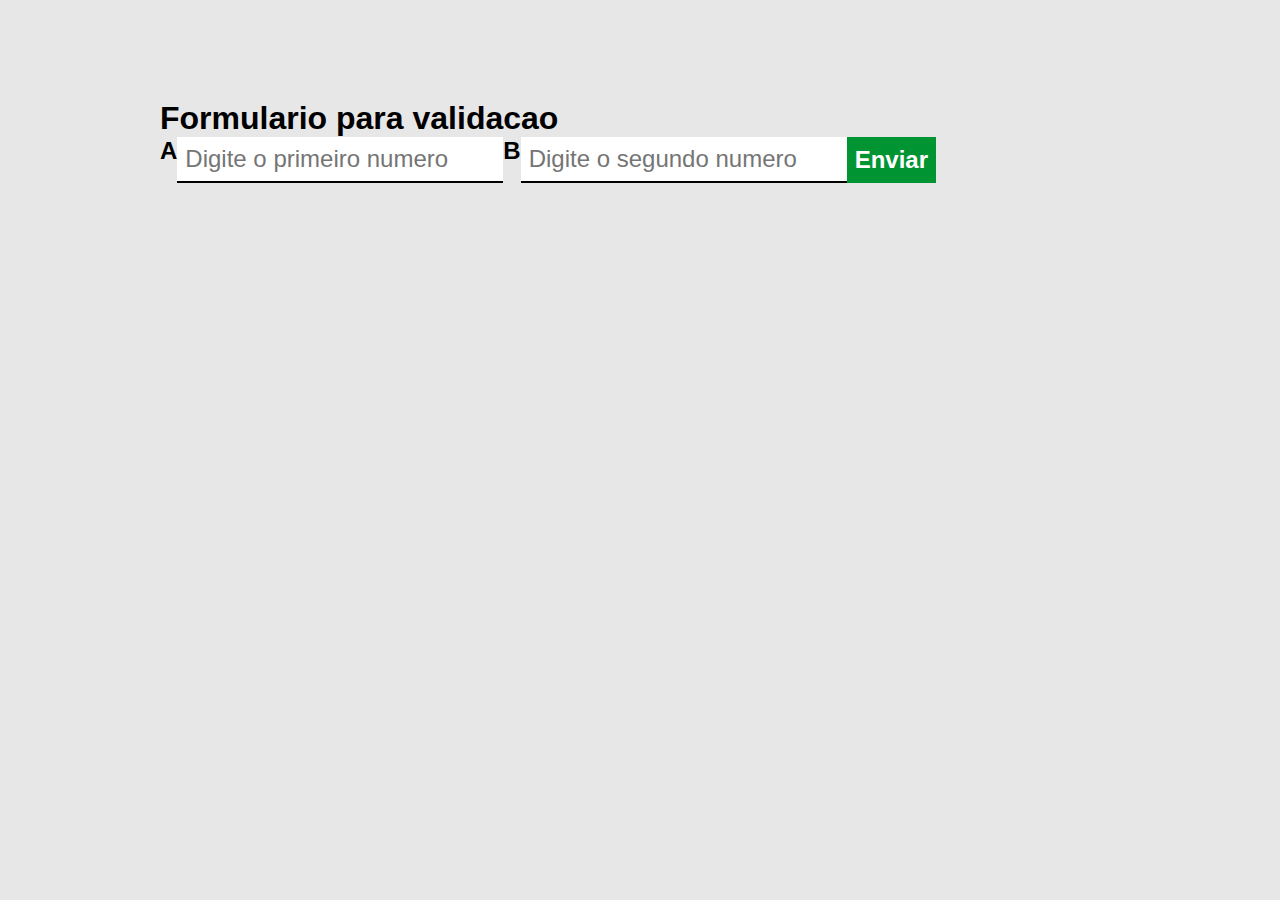
<file: index.html>
<!DOCTYPE html>
<html lang="pt-BR">
<head>
    <meta charset="UTF-8">
    <meta http-equiv="X-UA-Compatible" content="IE=edge">
    <meta name="viewport" content="width=device-width, initial-scale=1.0">
    <title>Formulario</title>
    <link rel="stylesheet" href="main.css" />
</head>
<body>
    <section id="input">
        <div class="container">
            <h1>Formulario para validacao</h1>
            <form id="form-validacao">
                <h2>A</h2>
                <input type="number" id="campo-a" required placeholder="Digite o primeiro numero" />
                <h2>B</h2>
                <input type="number" id="campo-b" required placeholder="Digite o segundo numero" />
                <button type="submit">Enviar</button>
            </form>
            <div id="mensagem-resposta">            
            </div>
        </div>
    </section>    
    <script src="main.js"></script>
</body>
</html>
</file>
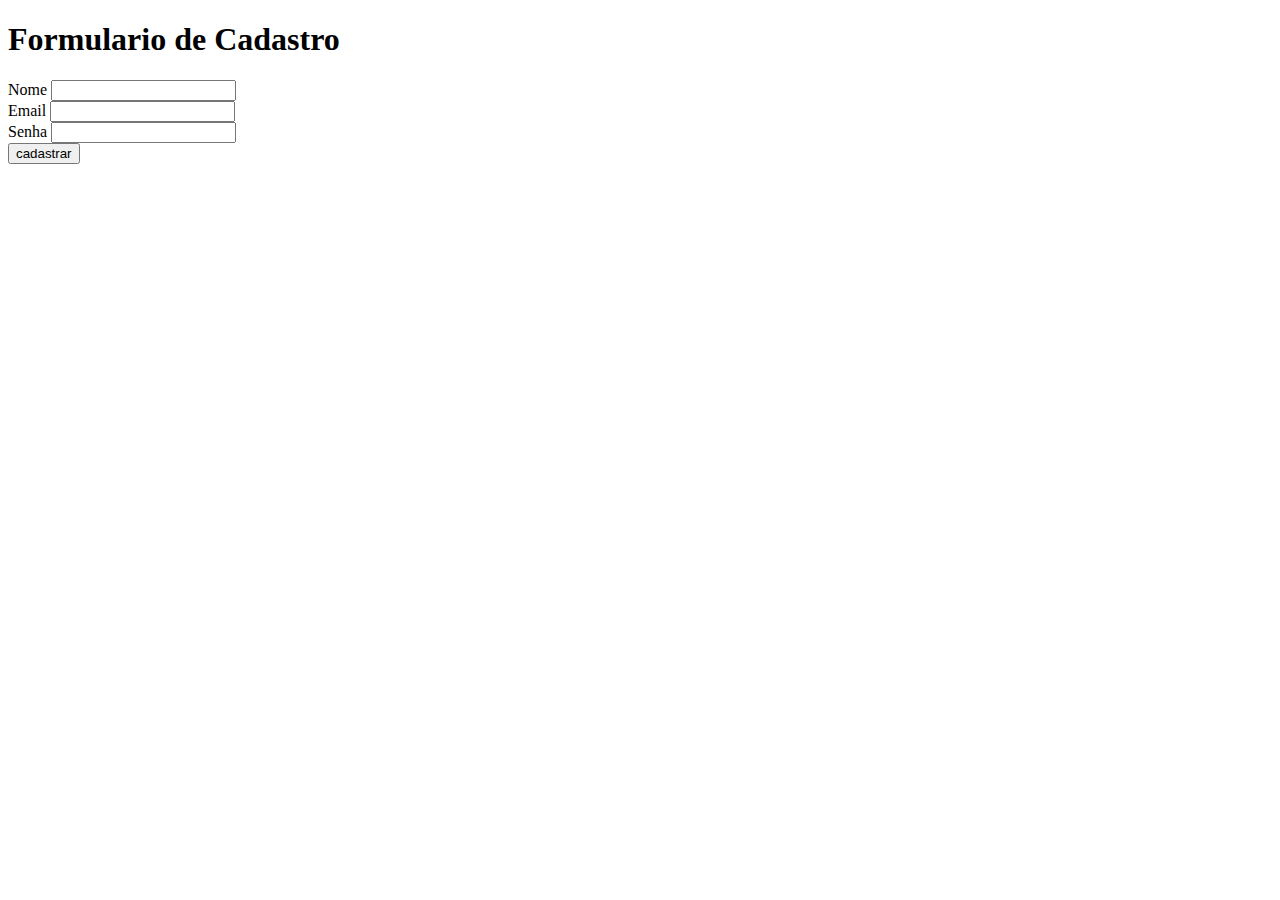
<file: exercicio.html>
<!DOCTYPE html>
<html lang="pt-br">
<head>
    <meta charset="UTF-8">
    <meta http-equiv="X-UA-compatible" content="IE-edge">
    <meta name="viewport" content="width=device-width, initial-scale=1.0">
    <title>Formulario</title>
</head>
<body>
    <h1>Formulario de Cadastro</h1>
    <form>
        <label for="nome">Nome</label> 
        <input type="text" id="nome" name="nome">
        <br />
        <label for="email">Email</label> 
        <input type="email" id="email" name="email">
        <br />
        <label for="senha">Senha</label> 
        <input type="password" id="senha" name="senha">
        <br />
        <button type="submit">
            cadastrar
        </button>
    </form>
</body>
</html>
</file>
<file: main.css>
* {
    margin: 0;
    padding: 0;
    box-sizing: border-box;
    font-family: 'Roboto', sans-serif;
}

body {
    background-color: #E7E7E7;
    padding-top: 100px;
}

header {
    display: flex;
    align-items: center;
    margin-bottom: 40px;
}

header img {
    height: 36px;
    margin-right: 16px;
}

header h1 {
    font-size: 40px;
    font-weight: bold;
}

.container {
    max-width: 960px;
    width: 100%;
    margin: 0 auto;
}

form {
    display: flex;
    max-width: 640px;
    width: 100%;
    justify-content: space-between;
    margin-bottom: 56px;
}

form input {
    font-size: 24px;
    background-color: #fff;
    border: none;
    border-bottom: 2px solid #000;
    padding: 8px;
}

form button {
    background-color: #009432;
    color: #fff;
    font-size: 24px;
    font-weight: bold;
    border: none;
    cursor: pointer;
    padding: 8px;
}

table {
    width: 100%;
}

table th {
    border-bottom: 2px solid #000;
    padding: 16px;
    font-size: 24px;
    font-weight: bold;
}

table td {
    padding: 16px 0;
    text-align: center;
    font-size: 18px;
    border-bottom: 1px solid rgba(0, 0, 0, 0.1);
}

table td img {
    height: 30px;
}

.resultado {
    padding: 8px;
    font-weight: bold;
    color: #fff;
    background-color: #000;
    border-radius: 3px;
}

.aprovado {
    background-color: #009432;
}

.reprovado {
    background-color: red;
}
</file>
